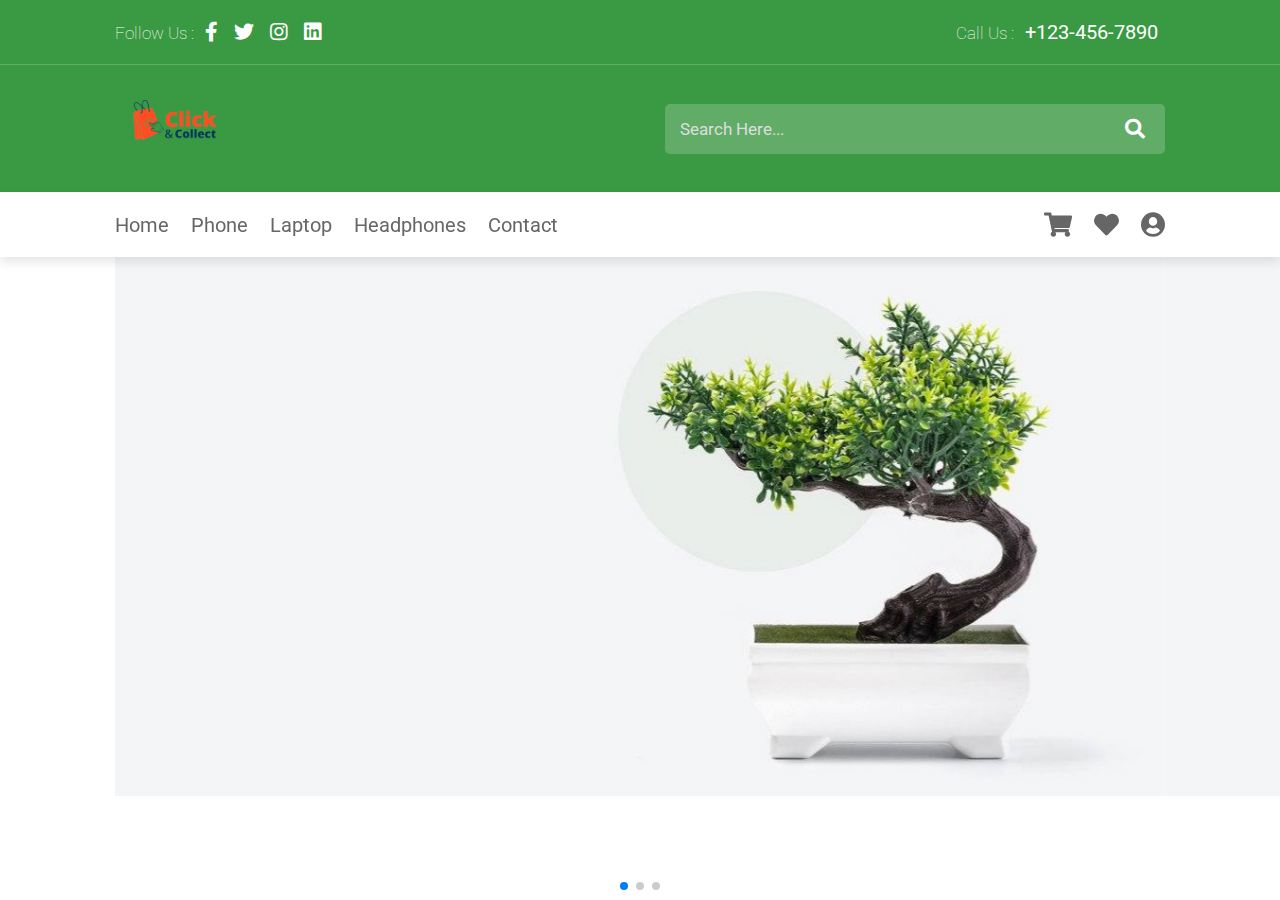
<file: index.html>
<!DOCTYPE html>
<html lang="en">
  <head>
    <meta charset="UTF-8" />
    <meta http-equiv="X-UA-Compatible" content="IE=edge" />
    <meta name="viewport" content="width=device-width, initial-scale=1.0" />
    <title>Ecomerce Website</title>
    <link
      rel="stylesheet"
      href="https://unpkg.com/swiper/swiper-bundle.min.css"
    />

    <!-- font awesome cdn link  -->
    <link
      rel="stylesheet"
      href="https://cdnjs.cloudflare.com/ajax/libs/font-awesome/5.15.3/css/all.min.css"
    />
    <link rel="icon" href="images/icon.png" type="image/icon" />
    <link rel="stylesheet" href="style.css" />
  </head>

  <body>
    <!-- header section start -->
    <header>
      <div class="header-1">
        <div class="share">
          <span> follow us : </span>
          <a href="#" class="fab fa-facebook-f"></a>
          <a href="#" class="fab fa-twitter"></a>
          <a href="#" class="fab fa-instagram"></a>
          <a href="#" class="fab fa-linkedin"></a>
        </div>

        <div class="call">
          <span> call us : </span>
          <a href="#">+123-456-7890</a>
        </div>
      </div>

      <div class="header-2">
        <a href="#" class="logo"
          ><img src="images/main-logo.png" alt="logo"
        /></a>

        <form action="" class="search-bar-container">
          <input type="search" id="search-bar" placeholder="search here..." />
          <label for="search-bar" class="fas fa-search"></label>
        </form>
      </div>

      <div class="header-3">
        <div id="menu-bar" class="fas fa-bars"></div>

        <nav class="navbar">
          <a href="#home">home</a>
          <a href="#category">phone</a>
          <a href="#product">laptop</a>
          <a href="#deal">headphones</a>
          <a href="#contact">contact</a>
        </nav>

        <div class="icons">
          <a href="#" class="fas fa-shopping-cart"></a>
          <a href="#" class="fas fa-heart"></a>
          <a href="Login/login.html" class="fas fa-user-circle"></a>
        </div>
      </div>
    </header>
    <!-- header section ends -->
    <!-- Home section-->
    <section class="home" id="home">
      <div class="swiper-container home-slider">
        <div class="swiper-wrapper">
          <div class="swiper-slide">
            <img src="images/slider1.jpg" alt="" />
          </div>
          <div class="swiper-slide">
            <img src="images/slider1.jpg" alt="" />
          </div>
          <div class="swiper-slide">
            <img src="images/slider1.jpg" alt="" />
          </div>
        </div>

        <div class="swiper-pagination"></div>
      </div>
    </section>
    <section class="product">
      <div class=""></div>
    </section>

    <!-- home section ends -->

    <script src="https://unpkg.com/swiper/swiper-bundle.min.js"></script>
    <script src="script.js"></script>
  </body>
</html>
</file>
<file: style.css>
@import url("https://fonts.googleapis.com/css2?family=Roboto:wght@100;300;400;500;700&display=swap");

:root {
  --green: #3a9943;
}

* {
  font-family: "Roboto", sans-serif;
  margin: 0;
  padding: 0;
  box-sizing: border-box;
  text-transform: capitalize;
  outline: none;
  border: none;
  text-decoration: none;
  transition: all 0.2s linear;
}

*::selection {
  background: var(--green);
  color: #fff;
}

html {
  font-size: 62.5%;
  overflow-x: hidden;
  scroll-behavior: smooth;
  scroll-padding-top: 7rem;
}

section {
  padding: 1.5rem 9%;
}

.heading {
  font-size: 3rem;
  color: #444;
  padding-left: 1rem;
  border-left: 0.4rem solid var(--green);
  margin-top: 1rem;
  margin-bottom: 3rem;
}

.btn {
  display: inline-block;
  margin-top: 1rem;
  padding: 0.8rem 3rem;
  background: var(--green);
  color: #fff;
  font-size: 1.7rem;
  cursor: pointer;
}

.btn:hover {
  background: #333;
}

.header-1,
.header-2,
.header-3 {
  display: flex;
  align-items: center;
  justify-content: space-between;
  padding: 2rem 9%;
  background: var(--green);
}

.header-1 {
  border-bottom: 0.1rem solid rgba(255, 255, 255, 0.2);
}

.header-3 {
  background: #fff;
  box-shadow: 0 0.5rem 1rem rgba(0, 0, 0, 0.1);
  position: relative;
  z-index: 10000;
}

.header-1 span {
  font-weight: lighter;
  color: #fff;
  font-size: 1.7rem;
}

.header-1 a {
  padding: 0 0.7rem;
  color: #fff;
  font-size: 2rem;
}

.header-1 a:hover {
  color: yellow;
}

.header-2 .logo {
  font-weight: bolder;
  font-size: 3rem;
  color: #fff;
}

.header-2 .logo img {
  height: 80px;
  width: auto;
}

.header-2 .search-bar-container {
  display: flex;
  align-items: center;
  width: 50rem;
  padding: 1.5rem;
  background: rgba(255, 255, 255, 0.2);
  border-radius: 0.5rem;
}

.header-2 .search-bar-container #search-bar {
  width: 100%;
  background: none;
  text-transform: none;
  color: #fff;
  font-size: 1.7rem;
}

.header-2 .search-bar-container #search-bar::placeholder {
  text-transform: capitalize;
  color: #ddd;
}

.header-2 .search-bar-container label {
  color: #fff;
  cursor: pointer;
  font-size: 2rem;
  padding: 0 0.5rem;
}

.header-2 .search-bar-container label:hover {
  color: yellow;
}

.header-3 .navbar a {
  color: #666;
  font-size: 2rem;
  margin-right: 2rem;
}

.header-3 .icons a {
  color: #666;
  font-size: 2.5rem;
  margin-left: 2rem;
}

.header-3 a:hover {
  color: var(--green);
}

#menu-bar {
  font-size: 3rem;
  color: #666;
  border: 0.1rem solid #666;
  border-radius: 0.5rem;
  padding: 0.5rem 1.5rem;
  cursor: pointer;
  display: none;
}

.header-3.active {
  position: fixed;
  top: 0;
  left: 0;
  right: 0;
}

.home {
  padding-top: 0;
}

.swiper {
  width: 100%;
  height: 55rem;
}
.swiper-slide {
  text-align: center;
  font-size: 18px;
  background: #fff;

  /* Center slide text vertically */
  display: -webkit-box;
  display: -ms-flexbox;
  display: -webkit-flex;
  display: flex;
  -webkit-box-pack: center;
  -ms-flex-pack: center;
  -webkit-justify-content: center;
  justify-content: center;
  -webkit-box-align: center;
  -ms-flex-align: center;
  -webkit-align-items: center;
  align-items: center;
}

.swiper-slide img {
  display: block;
  width: 100%;
  height: 100%;
  object-fit: cover;
}
/* .home .home-slider .box {
  background-size: cover !important;
  background-position: center !important;
  height: 53rem;
  width: 100%;
  position: relative;
} */
/*
.home .home-slider .box .content {
  position: absolute;
  top: 50%;
  left: 5%;
  transform: translateY(-50%);
  max-width: 50rem;
}

.home .home-slider .box .content span {
  font-size: 3rem;
  color: #444;
}

.home .home-slider .box .content h3 {
  font-size: 6rem;
  color: #333;
  padding: 0.5rem 0;
} */

/* media queries */
@media (max-width: 1200px) {
  html {
    font-size: 55%;
  }
}
@media (max-width: 991px) {
  .header-1,
  .header-2,
  .header-3 {
    padding: 2rem;
  }

  section {
    padding: 1.5rem;
  }
}

@media (max-width: 768px) {
  #menu-bar {
    display: initial;
  }

  .header-3 .navbar {
    position: absolute;
    top: 100%;
    left: 0;
    right: 0;
    background: #eee;
    padding: 1rem 2rem;
    border-top: 0.1rem solid rgba(0, 0, 0, 0.3);
    clip-path: polygon(0 0, 100% 0, 100% 0, 0 0);
  }

  .header-3 .navbar.active {
    clip-path: polygon(0 0, 100% 0, 100% 100%, 0% 100%);
  }

  .header-3 .navbar a {
    display: block;
    margin: 1.5rem 0;
    padding: 1.5rem;
    border-radius: 0.5rem;
    border: 0.1rem solid rgba(0, 0, 0, 0.3);
    background: #fff;
    text-align: center;
  }

  .header-2 {
    flex-flow: column;
  }

  .header-2 .search-bar-container {
    width: 100%;
    margin-top: 2rem;
  }
}

@media (max-width: 450px) {
  html {
    font-size: 50%;
  }

  .header-1 {
    display: none;
  }
}
</file>
